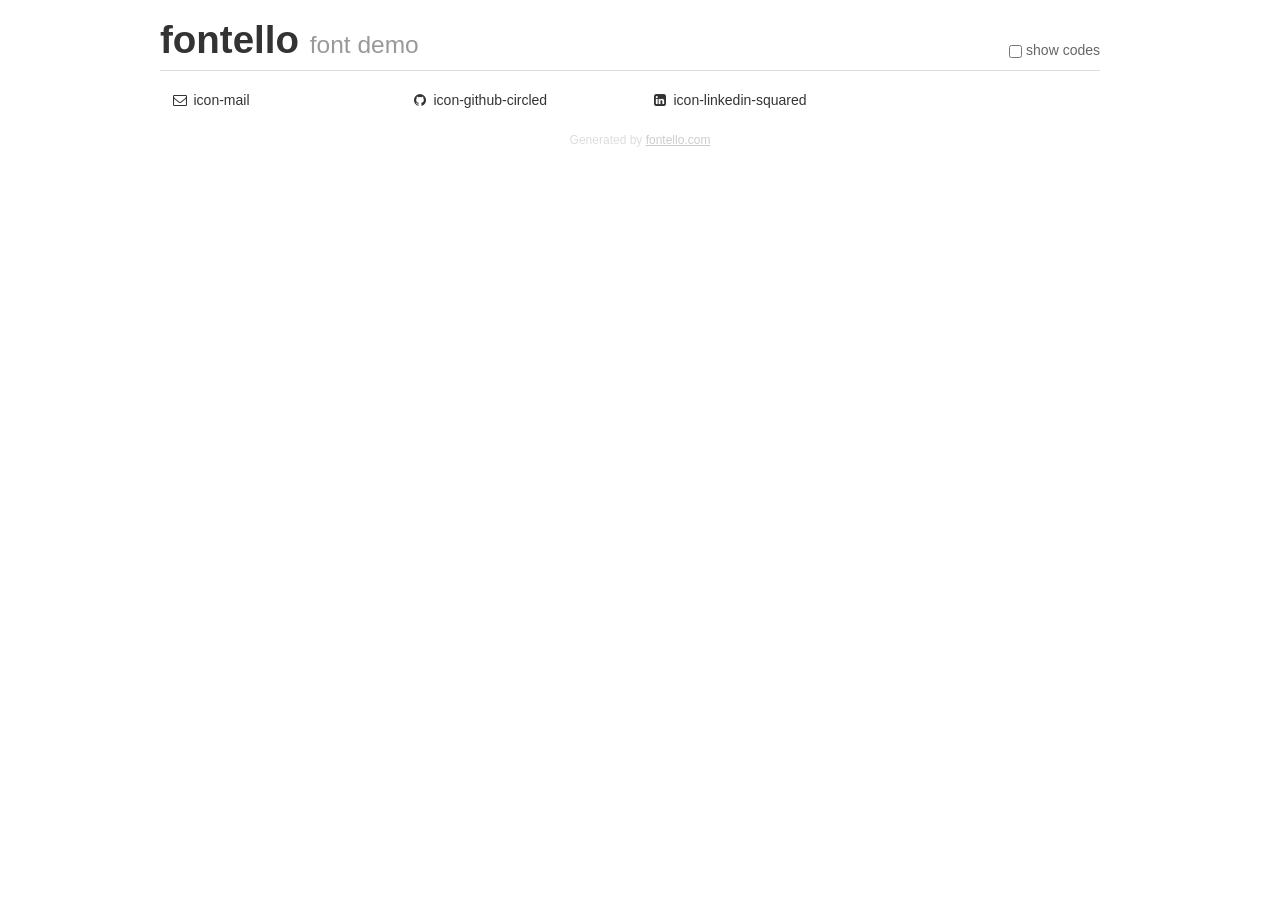
<file: assets/fontello-fb96b91e/demo.html>
<!DOCTYPE html>
<html>
  <head>
  <!--[if lt IE 9]><script language="javascript" type="text/javascript" src="//html5shim.googlecode.com/svn/trunk/html5.js"></script><![endif]-->
  <meta charset="UTF-8">
  <style>
    html {
      font-size: 100%;
      -webkit-text-size-adjust: 100%;
      -ms-text-size-adjust: 100%;
    }
    a:focus {
      outline: thin dotted #333;
      outline: 5px auto -webkit-focus-ring-color;
      outline-offset: -2px;
    }
    a:hover,
    a:active {
      outline: 0;
    }
    input {
      margin: 0;
      font-size: 100%;
      vertical-align: middle;
      *overflow: visible;
      line-height: normal;
    }
    input::-moz-focus-inner {
      padding: 0;
      border: 0;
    }
    body {
      margin: 0;
      font-family: "Helvetica Neue", Helvetica, Arial, sans-serif;
      font-size: 14px;
      line-height: 20px;
      color: #333;
      background-color: #fff;
    }
    a {
      color: #08c;
      text-decoration: none;
    }
    a:hover {
      color: #005580;
      text-decoration: underline;
    }
    .row {
      margin-left: -20px;
      *zoom: 1;
    }
    .row:before,
    .row:after {
      display: table;
      content: "";
      line-height: 0;
    }
    .row:after {
      clear: both;
    }
    .span3 {
      float: left;
      min-height: 1px;
      margin-left: 20px;
      width: 220px;
    }
    .container {
      width: 940px;
      margin-right: auto;
      margin-left: auto;
      *zoom: 1;
    }
    .container:before,
    .container:after {
      display: table;
      content: "";
      line-height: 0;
    }
    .container:after {
      clear: both;
    }
    small {
      font-size: 85%;
    }
    h1 {
      margin: 10px 0;
      font-family: inherit;
      font-weight: bold;
      line-height: 20px;
      color: inherit;
      text-rendering: optimizelegibility;
      line-height: 40px;
      font-size: 38.5px;
    }
    h1 small {
      font-weight: normal;
      line-height: 1;
      color: #999;
      font-size: 24.5px;
    }

    body {
      margin-top: 90px;
    }
    .header {
      position: fixed;
      top: 0;
      left: 50%;
      margin-left: -480px;
      background-color: #fff;
      border-bottom: 1px solid #ddd;
      padding-top: 10px;
      z-index: 10;
    }
    .footer {
      color: #ddd;
      font-size: 12px;
      text-align: center;
      margin-top: 20px;
    }
    .footer a {
      color: #ccc;
      text-decoration: underline;
    }
    .the-icons {
      font-size: 14px;
      line-height: 24px;
    }
    .switch {
      position: absolute;
      right: 0;
      bottom: 10px;
      color: #666;
    }
    .switch input {
      margin-right: 0.3em;
    }
    .codesOn .i-name {
      display: none;
    }
    .codesOn .i-code {
      display: inline;
    }
    .i-code {
      display: none;
    }
    @font-face {
      font-family: 'fontello';
      src: url('./font/fontello.eot?59472415');
      src: url('./font/fontello.eot?59472415#iefix') format('embedded-opentype'),
           url('./font/fontello.woff?59472415') format('woff'),
           url('./font/fontello.ttf?59472415') format('truetype'),
           url('./font/fontello.svg?59472415#fontello') format('svg');
      font-weight: normal;
      font-style: normal;
    }
    .demo-icon {
      font-family: "fontello";
      font-style: normal;
      font-weight: normal;
      speak: never;
     
      display: inline-block;
      text-decoration: inherit;
      width: 1em;
      margin-right: .2em;
      text-align: center;
      /* opacity: .8; */
     
      /* For safety - reset parent styles, that can break glyph codes*/
      font-variant: normal;
      text-transform: none;
     
      /* fix buttons height, for twitter bootstrap */
      line-height: 1em;
     
      /* Animation center compensation - margins should be symmetric */
      /* remove if not needed */
      margin-left: .2em;
     
      /* You can be more comfortable with increased icons size */
      /* font-size: 120%; */
     
      /* Font smoothing. That was taken from TWBS */
      -webkit-font-smoothing: antialiased;
      -moz-osx-font-smoothing: grayscale;
     
      /* Uncomment for 3D effect */
      /* text-shadow: 1px 1px 1px rgba(127, 127, 127, 0.3); */
    }
    </style>
    <link rel="stylesheet" href="css/animation.css"><!--[if IE 7]><link rel="stylesheet" href="css/" + font.fontname + "-ie7.css"><![endif]-->
    <script>
      function toggleCodes(on) {
        var obj = document.getElementById('icons');
      
        if (on) {
          obj.className += ' codesOn';
        } else {
          obj.className = obj.className.replace(' codesOn', '');
        }
      }
    </script>
  </head>
  <body>
    <div class="container header">
      <h1>fontello <small>font demo</small></h1>
      <label class="switch">
        <input type="checkbox" onclick="toggleCodes(this.checked)">show codes
      </label>
    </div>
    <div class="container" id="icons">
      <div class="row">
        <div class="span3" title="Code: 0xe800">
          <i class="demo-icon icon-mail">&#xe800;</i> <span class="i-name">icon-mail</span><span class="i-code">0xe800</span>
        </div>
        <div class="span3" title="Code: 0xf09b">
          <i class="demo-icon icon-github-circled">&#xf09b;</i> <span class="i-name">icon-github-circled</span><span class="i-code">0xf09b</span>
        </div>
        <div class="span3" title="Code: 0xf30c">
          <i class="demo-icon icon-linkedin-squared">&#xf30c;</i> <span class="i-name">icon-linkedin-squared</span><span class="i-code">0xf30c</span>
        </div>
      </div>
    </div>
    <div class="container footer">Generated by <a href="https://fontello.com">fontello.com</a></div>
  </body>
</html>
</file>
<file: assets/fontello-fb96b91e/css/animation.css>
/*
   Animation example, for spinners
*/
.animate-spin {
  -moz-animation: spin 2s infinite linear;
  -o-animation: spin 2s infinite linear;
  -webkit-animation: spin 2s infinite linear;
  animation: spin 2s infinite linear;
  display: inline-block;
}
@-moz-keyframes spin {
  0% {
    -moz-transform: rotate(0deg);
    -o-transform: rotate(0deg);
    -webkit-transform: rotate(0deg);
    transform: rotate(0deg);
  }

  100% {
    -moz-transform: rotate(359deg);
    -o-transform: rotate(359deg);
    -webkit-transform: rotate(359deg);
    transform: rotate(359deg);
  }
}
@-webkit-keyframes spin {
  0% {
    -moz-transform: rotate(0deg);
    -o-transform: rotate(0deg);
    -webkit-transform: rotate(0deg);
    transform: rotate(0deg);
  }

  100% {
    -moz-transform: rotate(359deg);
    -o-transform: rotate(359deg);
    -webkit-transform: rotate(359deg);
    transform: rotate(359deg);
  }
}
@-o-keyframes spin {
  0% {
    -moz-transform: rotate(0deg);
    -o-transform: rotate(0deg);
    -webkit-transform: rotate(0deg);
    transform: rotate(0deg);
  }

  100% {
    -moz-transform: rotate(359deg);
    -o-transform: rotate(359deg);
    -webkit-transform: rotate(359deg);
    transform: rotate(359deg);
  }
}
@-ms-keyframes spin {
  0% {
    -moz-transform: rotate(0deg);
    -o-transform: rotate(0deg);
    -webkit-transform: rotate(0deg);
    transform: rotate(0deg);
  }

  100% {
    -moz-transform: rotate(359deg);
    -o-transform: rotate(359deg);
    -webkit-transform: rotate(359deg);
    transform: rotate(359deg);
  }
}
@keyframes spin {
  0% {
    -moz-transform: rotate(0deg);
    -o-transform: rotate(0deg);
    -webkit-transform: rotate(0deg);
    transform: rotate(0deg);
  }

  100% {
    -moz-transform: rotate(359deg);
    -o-transform: rotate(359deg);
    -webkit-transform: rotate(359deg);
    transform: rotate(359deg);
  }
}
</file>
